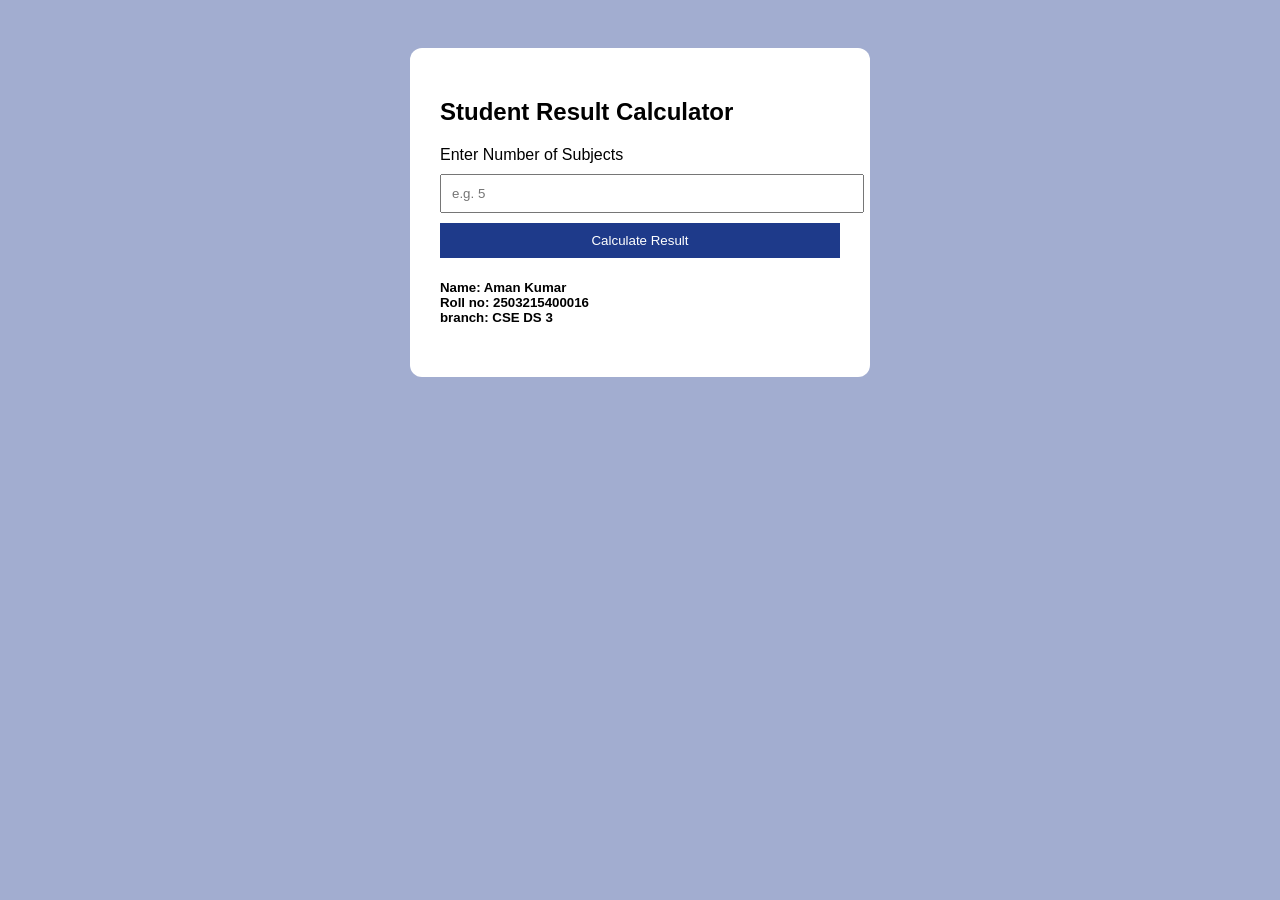
<file: CALCULATOR/index.html>
<!DOCTYPE html>
<html lang="en">
<head>
    <meta charset="UTF-8">
    <title>Student Result Calculator</title>
    <link rel="stylesheet" href="style.css">
</head>
<body>

<div class="container">
    <h2>Student Result Calculator</h2>
    <label>Enter Number of Subjects</label>
    <input type="number" id="subjects" placeholder="e.g. 5">
    <button onclick="calculateResult()">Calculate Result</button>
    <h5>Name: Aman Kumar
        <br>
        Roll no: 2503215400016
        <br>
        branch: CSE DS 3
    </h5>
    <div id="result"></div>
</div>

<script src="script.js"></script>
</body>
</html>
</file>
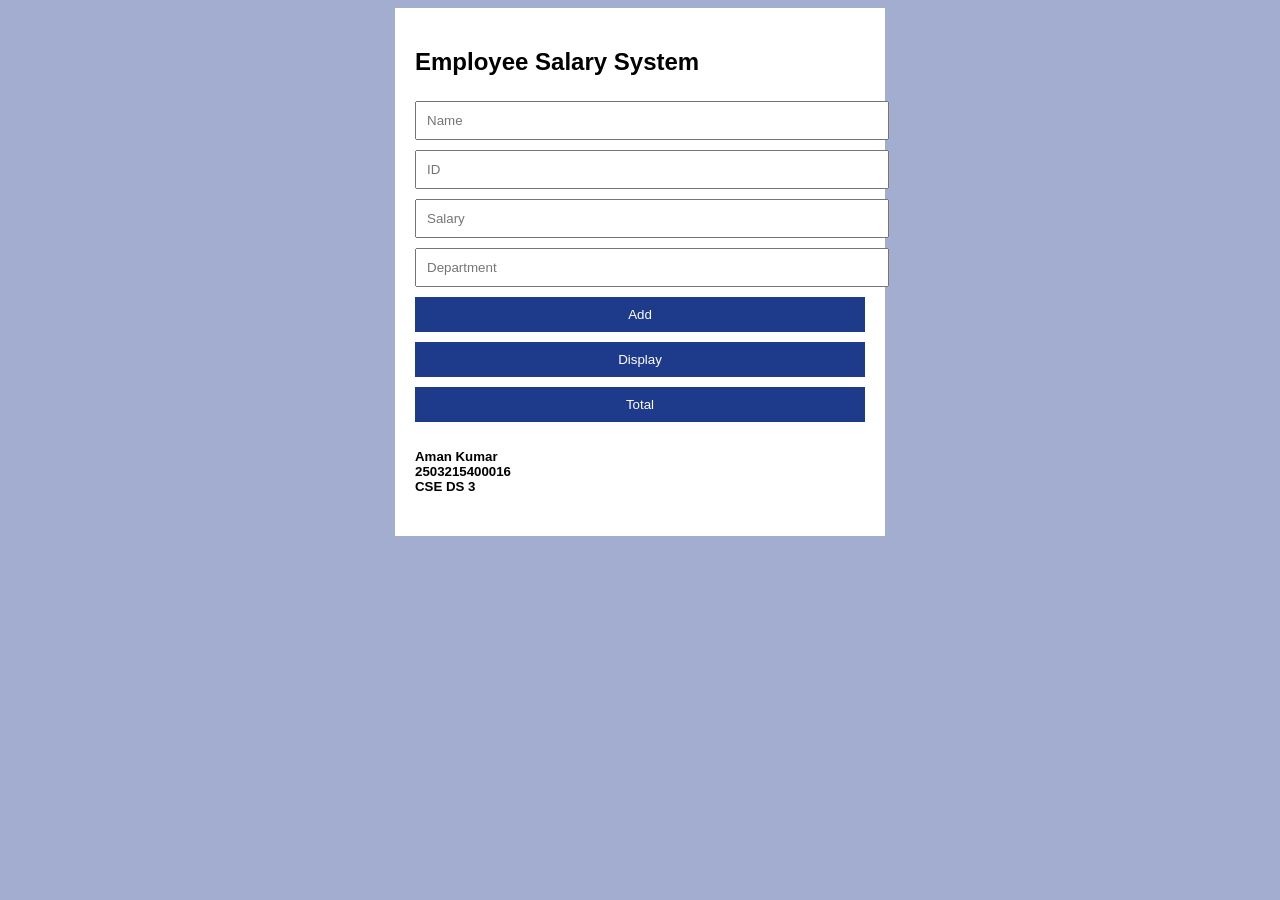
<file: EXP 9/index.html>
<!DOCTYPE html>
<html>
<head>
    <title>Employee System</title>
    <link rel="stylesheet" href="style.css">
</head>
<body>

<div class="container">
    <h2>Employee Salary System</h2>

    <input type="text" id="name" placeholder="Name">
    <input type="text" id="empId" placeholder="ID">
    <input type="number" id="salary" placeholder="Salary">
    <input type="text" id="dept" placeholder="Department">

    <button onclick="addEmployee()">Add</button>
    <button onclick="displayEmployees()">Display</button>
    <button onclick="totalSalary()">Total</button>
    <h5>Aman Kumar
        <br>
        2503215400016
        <br>
        CSE DS 3
    </h5>

    <div id="output"></div>
</div>

<script src="script.js"></script>
</body>
</html>
</file>
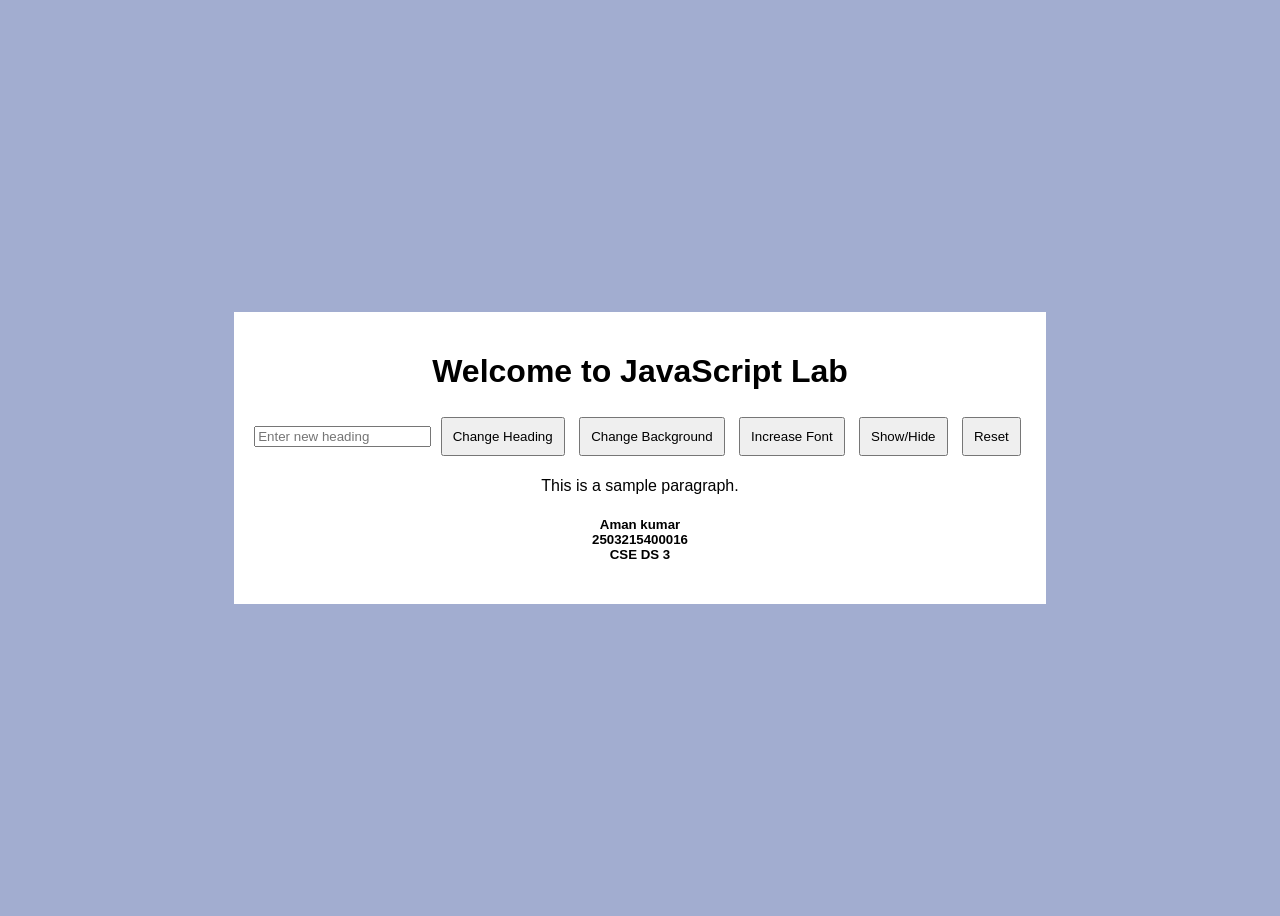
<file: EXP8/index.html>
<!DOCTYPE html>
<html>
<head>
    <title>JS DOM Lab</title>
    <link rel="stylesheet" href="style.css">
</head>
<body>

<div class="container" id="box">
    <h1 id="heading">Welcome to JavaScript Lab</h1>

    <input type="text" id="inputText" placeholder="Enter new heading">

    <button onclick="changeHeading()">Change Heading</button>
    <button onclick="changeBackground()">Change Background</button>
    <button onclick="increaseFont()">Increase Font</button>
    <button onclick="toggleParagraph()">Show/Hide</button>
    <button onclick="resetAll()">Reset</button>

    <p id="para">This is a sample paragraph.</p>
    <h5>Aman kumar
        <br>
        2503215400016
        <br>
        CSE DS 3
    </h5>
</div>

<script src="script.js"></script>
</body>
</html>
</file>
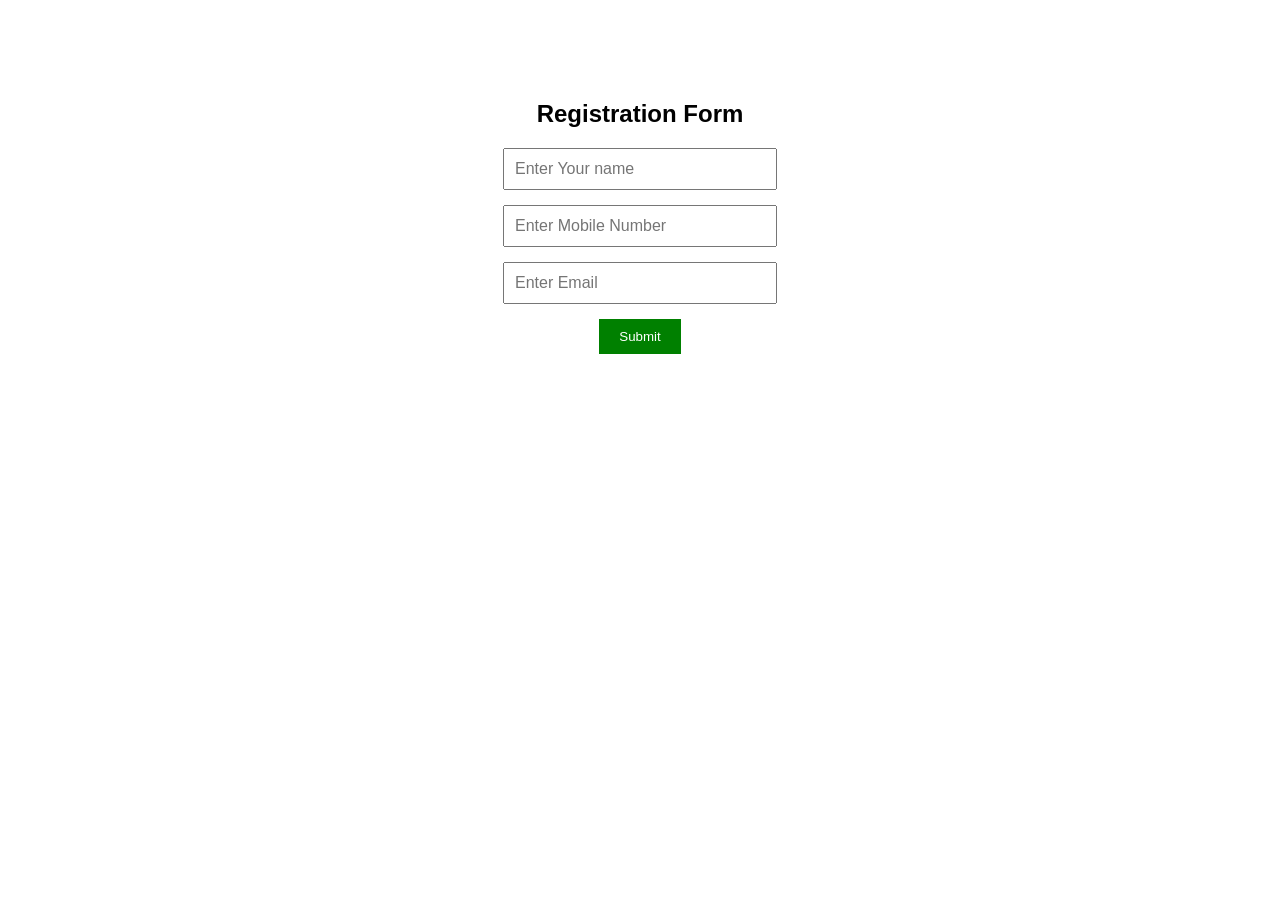
<file: FORM/index.html>
<!DOCTYPE html>
<html lang="en">
<head>
<meta charset="UTF-8">
<title>Form Validation</title>

<style>
    body {
        font-family: Arial;
        text-align: center;
        margin-top: 100px;
    }

    input {
        display: block;
        margin: 15px auto;
        padding: 10px;
        width: 250px;
        font-size: 16px;
    }

    button {
        padding: 10px 20px;
        background: green;
        color: white;
        border: none;
        cursor: pointer;
    }
</style>

</head>
<body>

<h2>Registration Form</h2>

<form onsubmit="return validateForm()">
    <input type="text" id="name" placeholder="Enter Your name">
    <input type="text" id="mobile" placeholder="Enter Mobile Number">
    <input type="text" id="email" placeholder="Enter Email">
    <button type="submit">Submit</button>
</form>

<script>
function validateForm() {
    let mobile = document.getElementById("mobile").value;
    let email = document.getElementById("email").value;

    // Mobile validation
    if (mobile.length !== 10 || isNaN(mobile)) {
        alert("Mobile number must be exactly 10 digits");
        return false;
    }

    // Extra digits alert
    if (mobile.length > 10) {
        alert("Only 10 digits allowed!");
        return false;
    }

    // Email validation
    if (!email.includes("@")) {
        alert("Email must contain @");
        return false;
    }

    alert("Form Submitted Successfully!");
    return true;
}
</script>

</body>
</html>
</file>
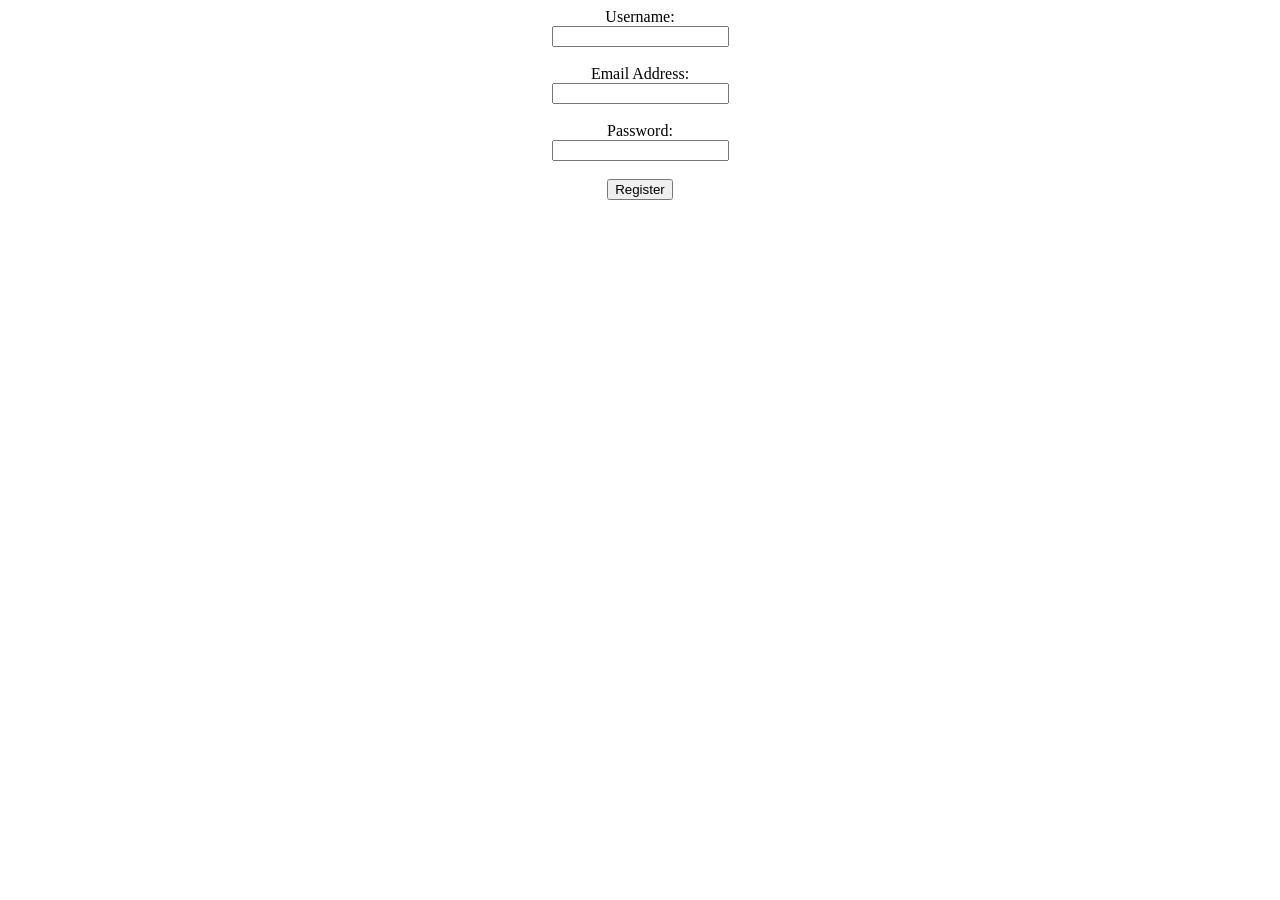
<file: Registration Form/index.html>
<!DOCTYPE html>
<html lang="en">
<head>
    <meta charset="UTF-8">
    <title>Registration Form</title>
</head>
<body>

    
    <form action="/submit-registration" method="POST">
        <div style="text-align: center;">
            <label for="username">Username:</label><br>
        <input type="text" id="username" name="username" required>
        <br><br>
        </div>
        <div style="text-align: center;">
        <label for="email">Email Address:</label><br>
        <input type="email" id="email" name="email" required>
        <br><br>
        </div>
        <div style="text-align: center;">
            <label for="password">Password:</label><br>
        <input type="password" id="password" name="password" required>
        <br><br>
        </div>
        <div style="text-align: center;">
            <button type="submit">Register</button>
        </div>
        
    </form>

</body>
</html>
</file>
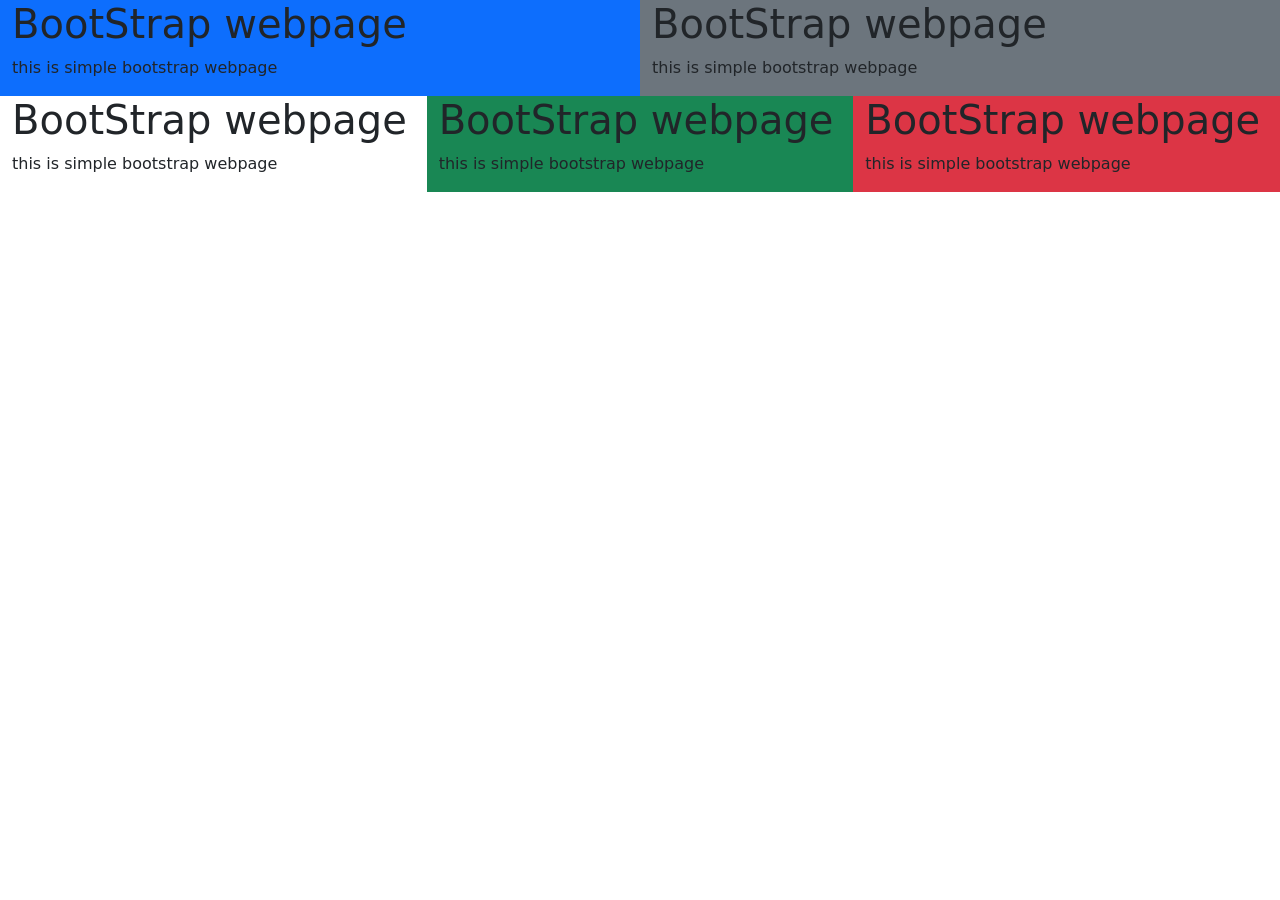
<file: BootStrap/demo.html>
<!DOCTYPE html>
<html lang="en">
<head>
    <meta charset="UTF-8">
    <meta name="viewport" content="width=device-width, initial-scale=1.0">
    <title>boot strap webpage</title>
    <link href="https://cdn.jsdelivr.net/npm/bootstrap@5.3.8/dist/css/bootstrap.min.css" rel="stylesheet" integrity="sha384-sRIl4kxILFvY47J16cr9ZwB07vP4J8+LH7qKQnuqkuIAvNWLzeN8tE5YBujZqJLB" crossorigin="anonymous">
</head>
<body>
    <!-- <p>
        Bootstrap is the most popular open-source front-end framework for building fast, responsive, and mobile-first websites. It provides pre-built HTML, CSS, and JavaScript components—like buttons, forms, and navigation bars—that allow developers to create consistent, modern, and visually appealing web interfaces quickly
    </p> -->
    <div class="container-fluid">
        <div class="row">
            <div class="col-lg-6 bg-primary">
                <h1>BootStrap webpage </h1>
                <p>this is simple bootstrap webpage</p>
            </div>
            <div class="col-lg-6 bg-secondary">
                <h1>BootStrap webpage </h1>
                <p>this is simple bootstrap webpage</p>
            </div>
            <div class="col-lg-4 bg-tertiary">
                <h1>BootStrap webpage </h1>
                <p>this is simple bootstrap webpage</p>
            </div>
            <div class="col-lg-4 bg-success">
                <h1>BootStrap webpage </h1>
                <p>this is simple bootstrap webpage</p>
            </div>
            <div class="col-lg-4 bg-danger">
                <h1>BootStrap webpage </h1>
                <p>this is simple bootstrap webpage</p>
            </div>

        </div>
    </div>
    
</body>
</html>
</file>
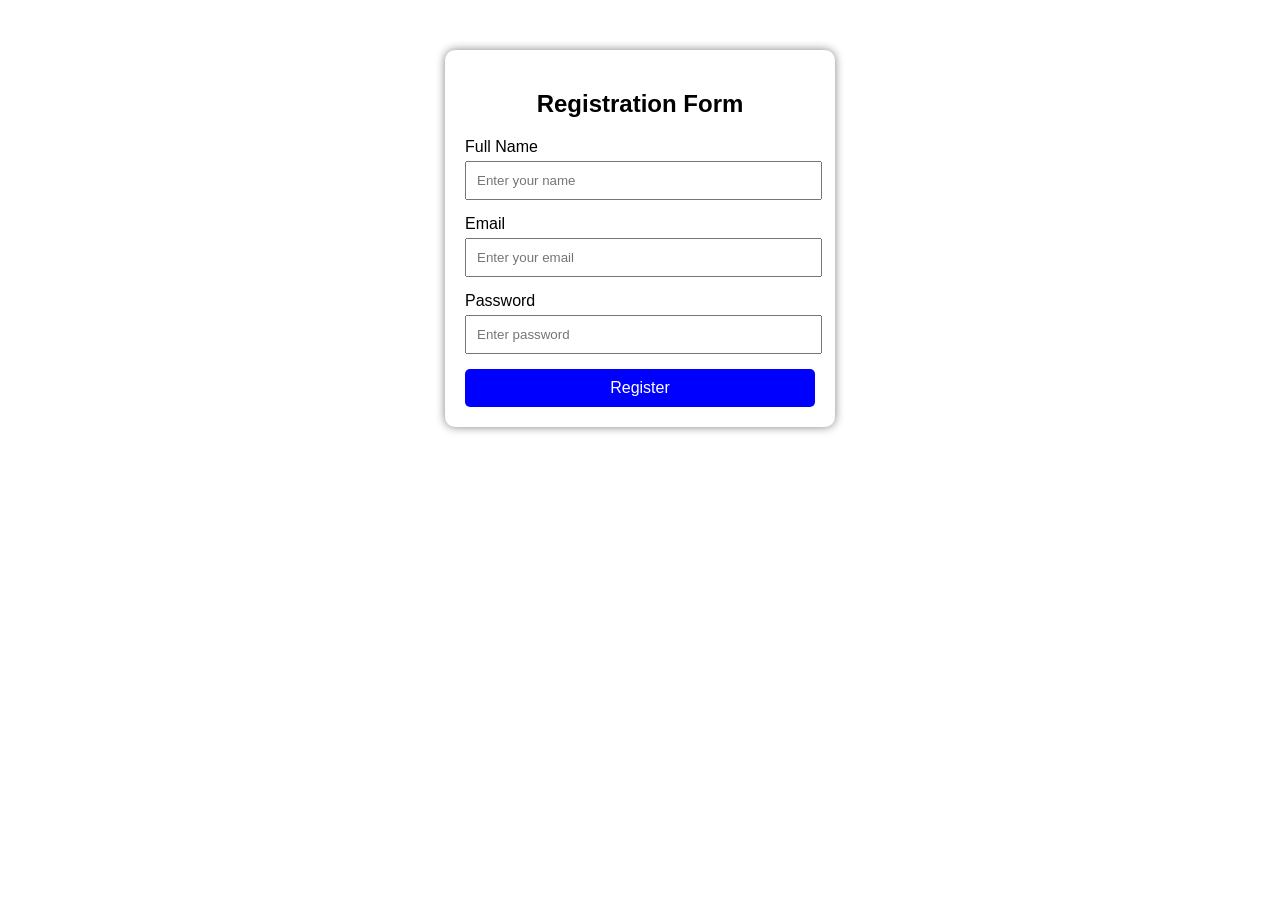
<file: Registration Form/index2.html>
<!DOCTYPE html>
<html>
<head>
    <title>Registration Form</title>

    <style>
        body{
            font-family: Arial;
        }

        .container{
            width: 350px;
            background-color: white;
            margin: 50px auto;
            padding: 20px;
            border-radius: 10px;
            box-shadow: 0px 0px 10px gray;
        }

        h2{
            text-align: center;
        }

        input{
            width: 95%;
            padding: 10px;
            margin-top: 5px;
            margin-bottom: 15px;
        }

        button{
            width: 100%;
            padding: 10px;
            background-color: blue;
            color: white;
            border: none;
            border-radius: 5px;
            font-size: 16px;
        }

        button:hover{
            background-color: darkblue;
        }
    </style>
</head>

<body>

    <div class="container">

        <h2>Registration Form</h2>

        <form>

            <label>Full Name</label>
            <input type="text" placeholder="Enter your name">

            <label>Email</label>
            <input type="email" placeholder="Enter your email">

            <label>Password</label>
            <input type="password" placeholder="Enter password">

            <button type="submit">Register</button>

        </form>

    </div>

</body>
</html>
</file>
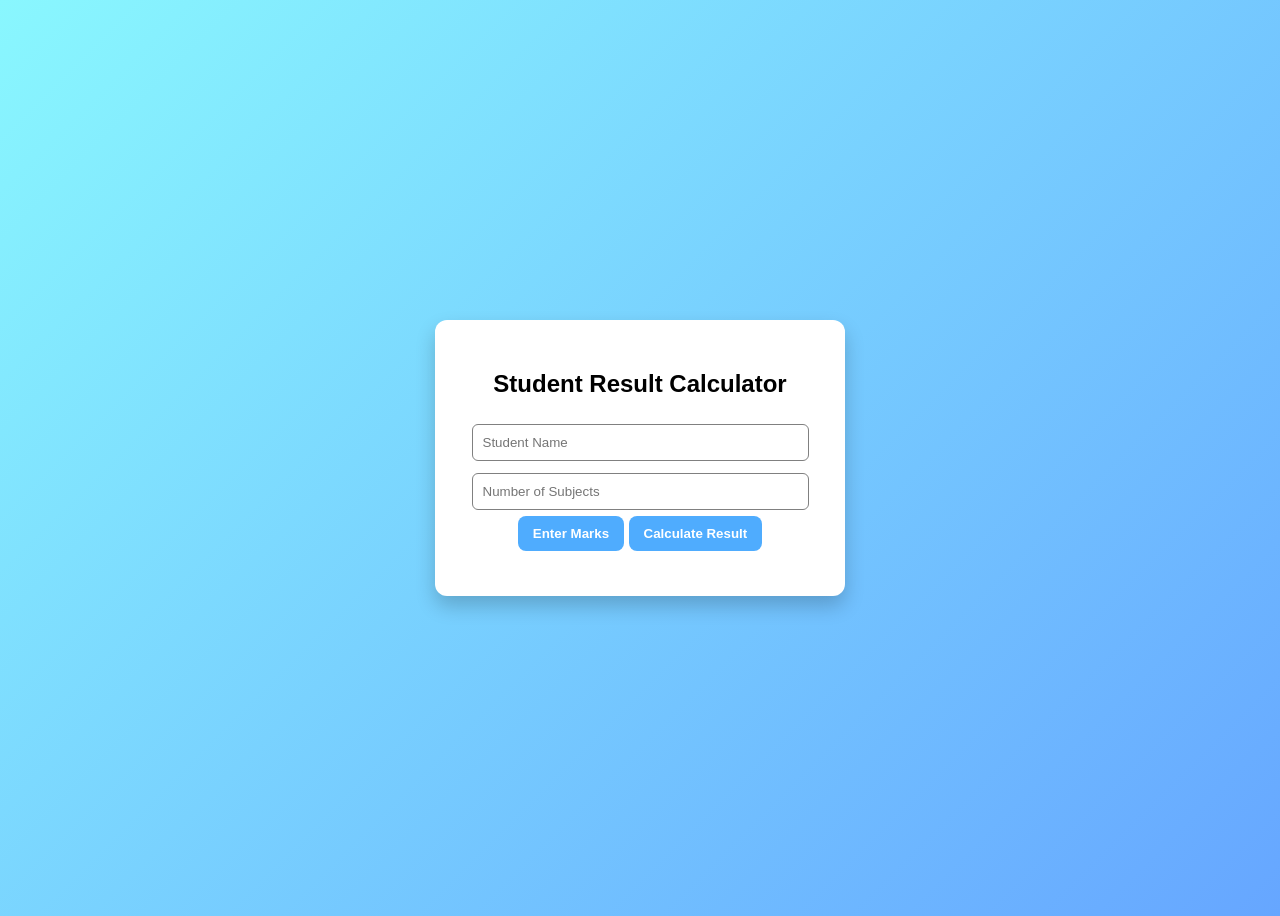
<file: ST1 PRACTICAL/EXP1.html>
<!DOCTYPE html>
<html>
<head>
    <title>Student Result Calculator</title>
    <link rel="stylesheet" href="EXP1.css">
</head>

<body>

<div class="container">

<h2>Student Result Calculator</h2>

<input type="text" id="name" placeholder="Student Name">
<input type="number" id="subjects" placeholder="Number of Subjects">

<button onclick="enterMarks()">Enter Marks</button>

<button onclick="calculateResult()">Calculate Result</button>

<div id="result"></div>

</div>

<script src="EXP1.js"></script>

</body>
</html>
</file>
<file: CALCULATOR/style.css>
body {
    font-family: Arial;
    background: #a2add0;
    display: flex;
    justify-content: center;
    padding: 40px;
}

.container {
    background: white;
    padding: 30px;
    width: 400px;
    border-radius: 12px;
}

input, button {
    width: 100%;
    padding: 10px;
    margin-top: 10px;
}

button {
    background: #1e3a8a;
    color: white;
    border: none;
}

#result {
    margin-top: 15px;
}
</file>
<file: EXP 9/style.css>
body {
    font-family: Arial;
    background: #a2add0;
    display: flex;
    justify-content: center;
}

.container {
    background: white;
    padding: 20px;
    width: 450px;
}

input, button {
    width: 100%;
    margin: 5px 0;
    padding: 10px;
}

button {
    background: #1e3a8a;
    color: white;
    border: none;
}
</file>
<file: EXP8/style.css>
body {
    font-family: Arial;
    background: #a2add0;
    display: flex;
    justify-content: center;
    align-items: center;
    height: 100vh;
}
h5{
    align-items: bottom;
}

.container {
    background: white;
    padding: 20px;
    text-align: center;
}

button {
    margin: 5px;
    padding: 10px;
}
</file>
<file: ST1 PRACTICAL/EXP1.css>
body{
font-family: Arial;
background: linear-gradient(135deg,#89f7fe,#66a6ff);
height: 100vh;
display: flex;
justify-content: center;
align-items: center;
}

.container{
background: white;
padding: 30px;
border-radius: 12px;
width: 350px;
text-align: center;
box-shadow: 0 10px 20px rgba(0,0,0,0.2);
}

input{
width: 90%;
padding: 10px;
margin: 6px;
border-radius: 6px;
border: 1px solid gray;
}

button{
padding: 10px 15px;
border: none;
border-radius: 8px;
background: #4facfe;
color: white;
font-weight: bold;
cursor: pointer;
}

button:hover{
background: #00c6ff;
}

#result{
margin-top: 15px;
font-weight: bold;
}
</file>
